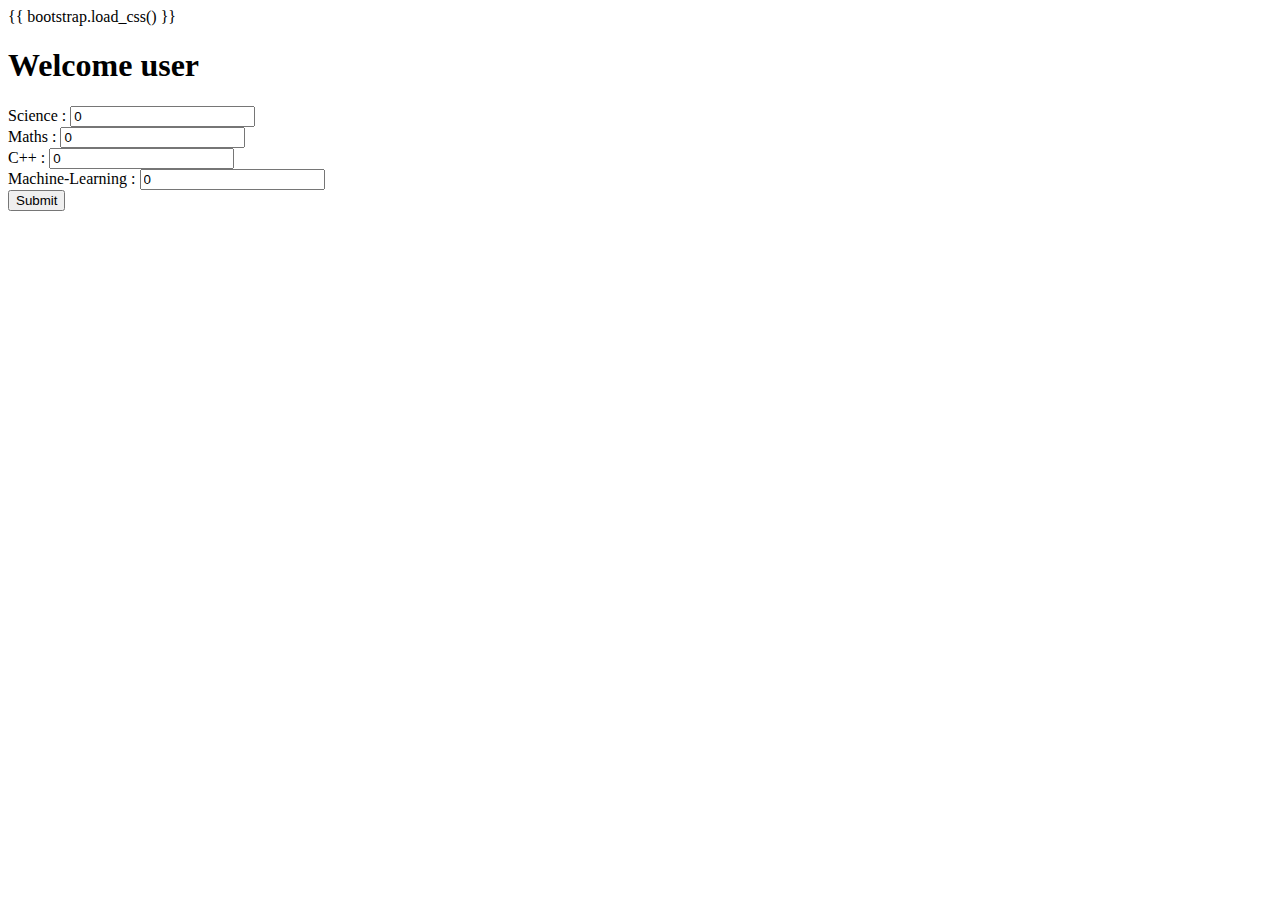
<file: 04.integratingHTML/templates/index.html>
<!DOCTYPE html>
<html lang="en">
  <head>
    <meta charset="UTF-8" />
    <meta name="viewport" content="width=device-width, initial-scale=1.0" />
    <title>Welcome Page</title>
    {{ bootstrap.load_css() }}
  </head>
  <body>
    <h1>Welcome user</h1>
    <div class="container">
      <form action="/submit" method="POST">
        <div class="mb-3">
          <label for="science" class="form-label">Science :</label>
          <input
            type="text"
            class="form-control"
            id="science"
            name="science"
            value="0"
          />
        </div>
        <div class="mb-3">
          <label for="Maths" class="form-label">Maths :</label>
          <input
            type="text"
            class="form-control"
            id="Maths"
            name="Maths"
            value="0"
          />
        </div>
        <div class="mb-3">
          <label for="C++" class="form-label">C++ :</label>
          <input
            type="text"
            class="form-control"
            id="C++"
            name="C++"
            value="0"
          />
        </div>
        <div class="mb-3">
          <label for="Machine-Learning" class="form-label"
            >Machine-Learning :</label
          >
          <input
            type="text"
            class="form-control"
            id="Machine-Learning"
            name="Machine-Learning"
            value="0"
          />
        </div>
        <button type="submit" class="btn btn-primary">Submit</button>
      </form>
    </div>
  </body>
</html>
</file>
